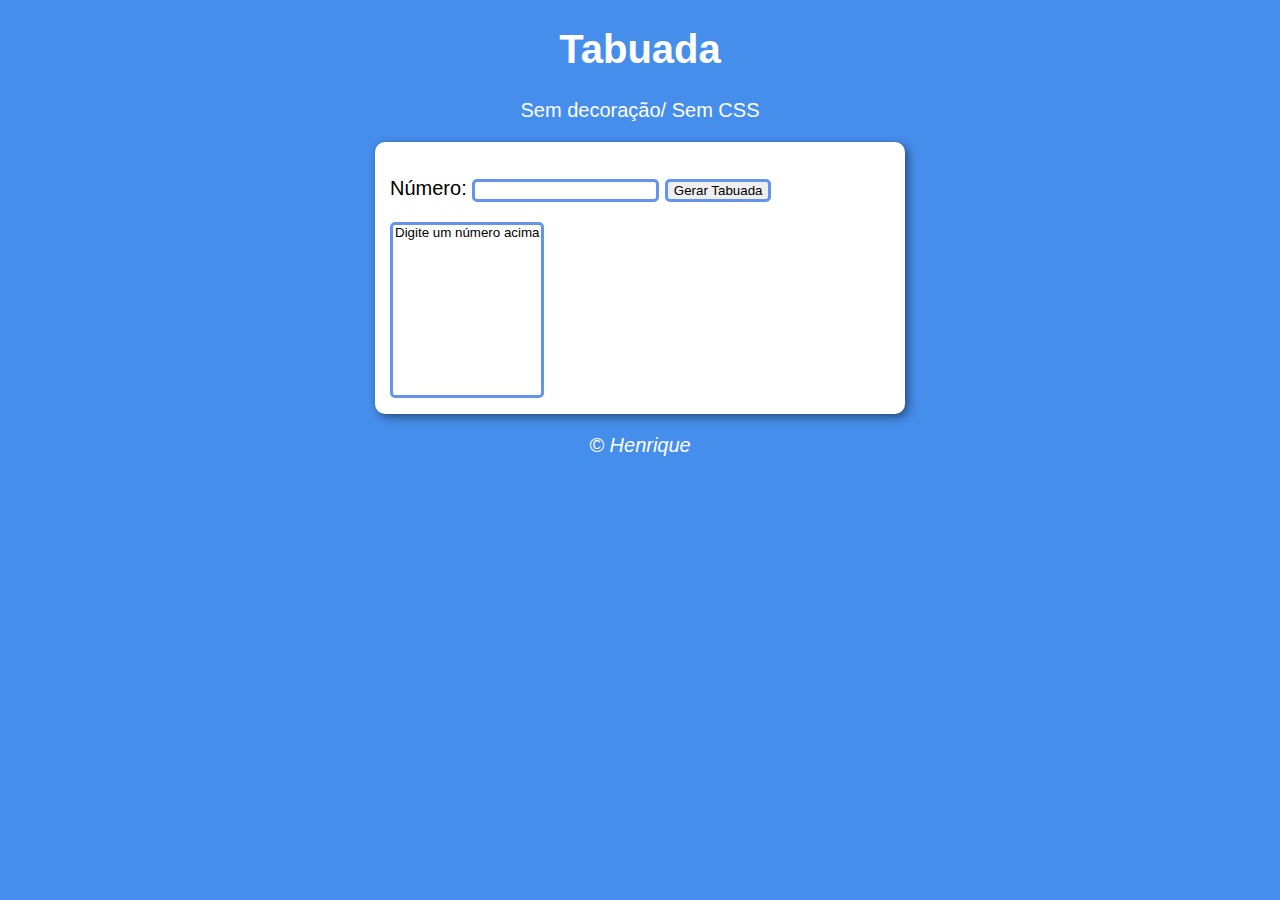
<file: index.html>
<!DOCTYPE html>
<html lang="pt-br">

<head>
  <meta charset="UTF-8">
  <meta http-equiv="X-UA-Compatible" content="IE=edge">
  <meta name="viewport" content="width=device-width, initial-scale=1.0">
  <title>Tabuada</title>
  <link rel="stylesheet" href="estilo.css">
</head>

<body>
  <header>
    <h1>Tabuada</h1>
    <p>Sem decoração/ Sem CSS</p>
  </header>
  <section>
    <div>
      <p>Número: <input type="number" name="num" id="txtn">
        <input id='bot' type="button" value="Gerar Tabuada" onclick='tabuada()'>
      </p>
    </div>
    <div>
      <select name='tabuada' id='seltab' size='10'>
        <option>Digite um número acima</option>
      </select>
    </div>
  </section>
  <footer>
    <p>&copy; Henrique</p>
  </footer>
  <script src="script.js"></script>
</body>

</html>
</file>
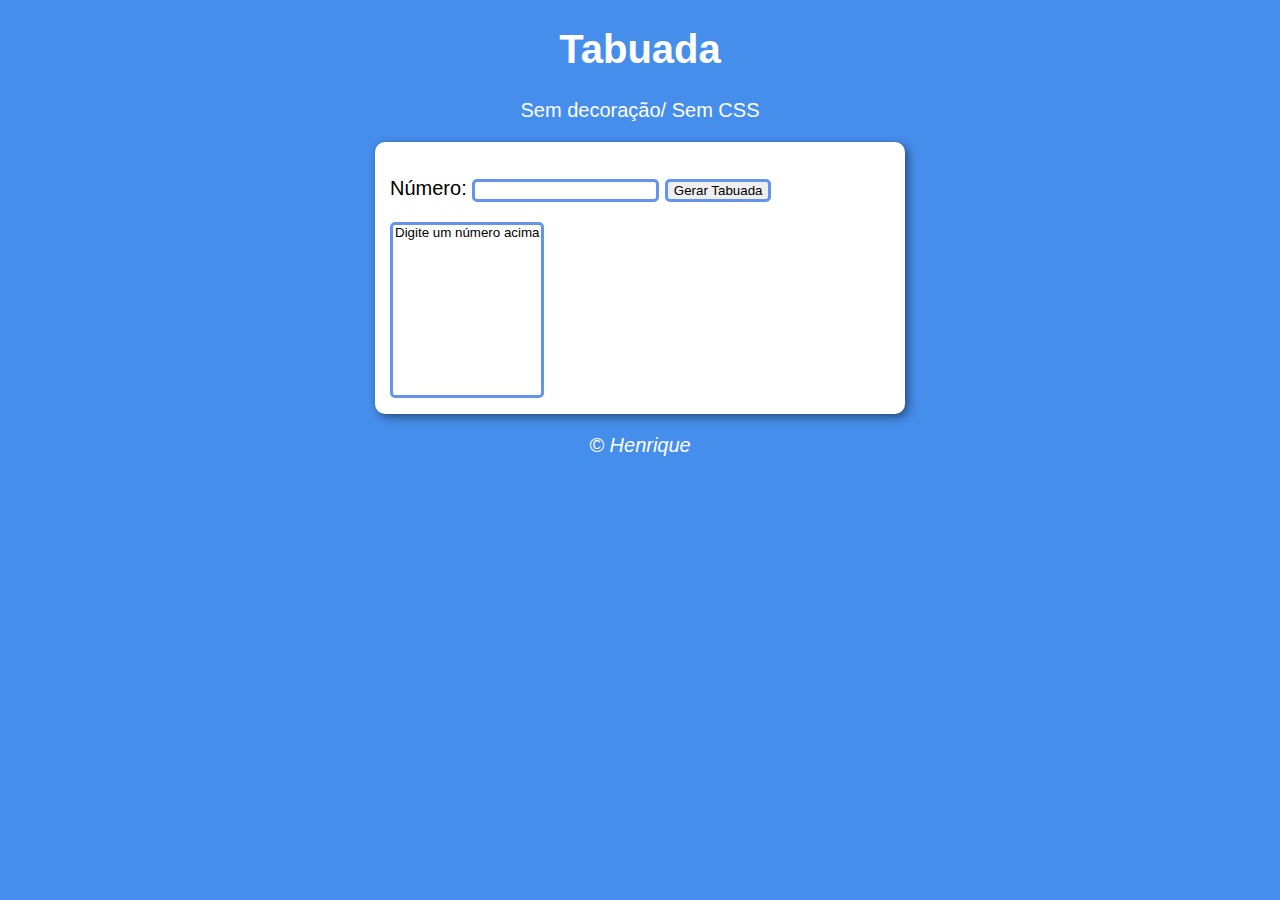
<file: modelo.html>
<!DOCTYPE html>
<html lang="pt-br">

<head>
  <meta charset="UTF-8">
  <meta http-equiv="X-UA-Compatible" content="IE=edge">
  <meta name="viewport" content="width=device-width, initial-scale=1.0">
  <title>Tabuada</title>
  <link rel="stylesheet" href="estilo.css">
</head>

<body>
  <header>
    <h1>Tabuada</h1>
    <p>Sem decoração/ Sem CSS</p>
  </header>
  <section>
    <div>
      <p>Número: <input type="number" name="num" id="txtn">
        <input id='bot' type="button" value="Gerar Tabuada" onclick='tabuada()'>
      </p>
    </div>
    <div>
      <select name='tabuada' id='seltab' size='10'>
        <option>Digite um número acima</option>
      </select>
    </div>
  </section>
  <footer>
    <p>&copy; Henrique</p>
  </footer>
  <script src="script.js"></script>
</body>

</html>
</file>
<file: estilo.css>
body {
   background: rgb(70, 142, 236);
   font: normal 15pt Arial;


}

header {
    color: white;
    text-align: center;
    font-family: sans-serif;
}

section {

 background: white;
 border-radius: 10px;
 padding: 15px;
 width: 500px;
 margin: auto;
 box-shadow: 3px 3px 10px rgba(0, 0, 0, 0.479);
}

footer {
    color: white;
    text-align: center;
    font-style: italic;
}

#seltab {
    border: 3px solid cornflowerblue;
    border-radius: 5px;
}

#txtn {
    border: 3px solid cornflowerblue;
    border-radius: 5px;
}

#bot {
    border: 3px solid cornflowerblue;
    border-radius: 5px;
}
</file>
